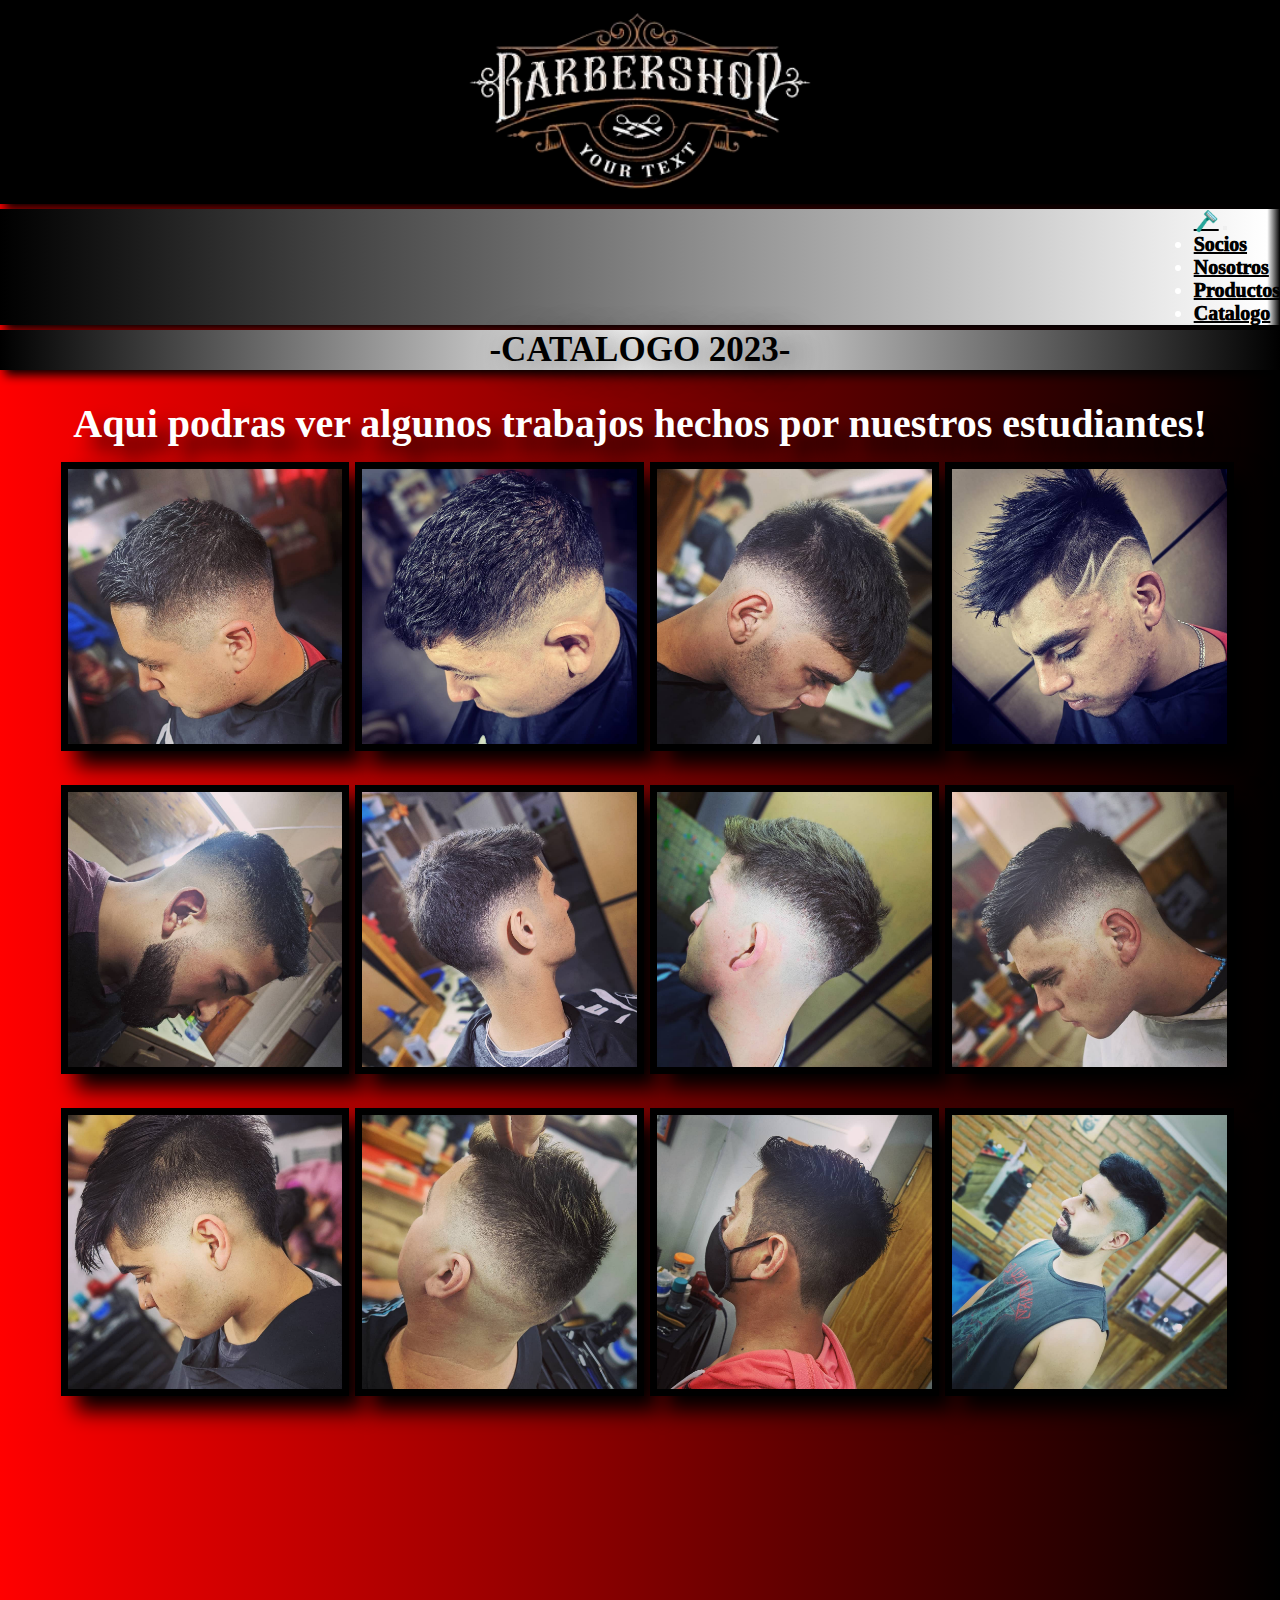
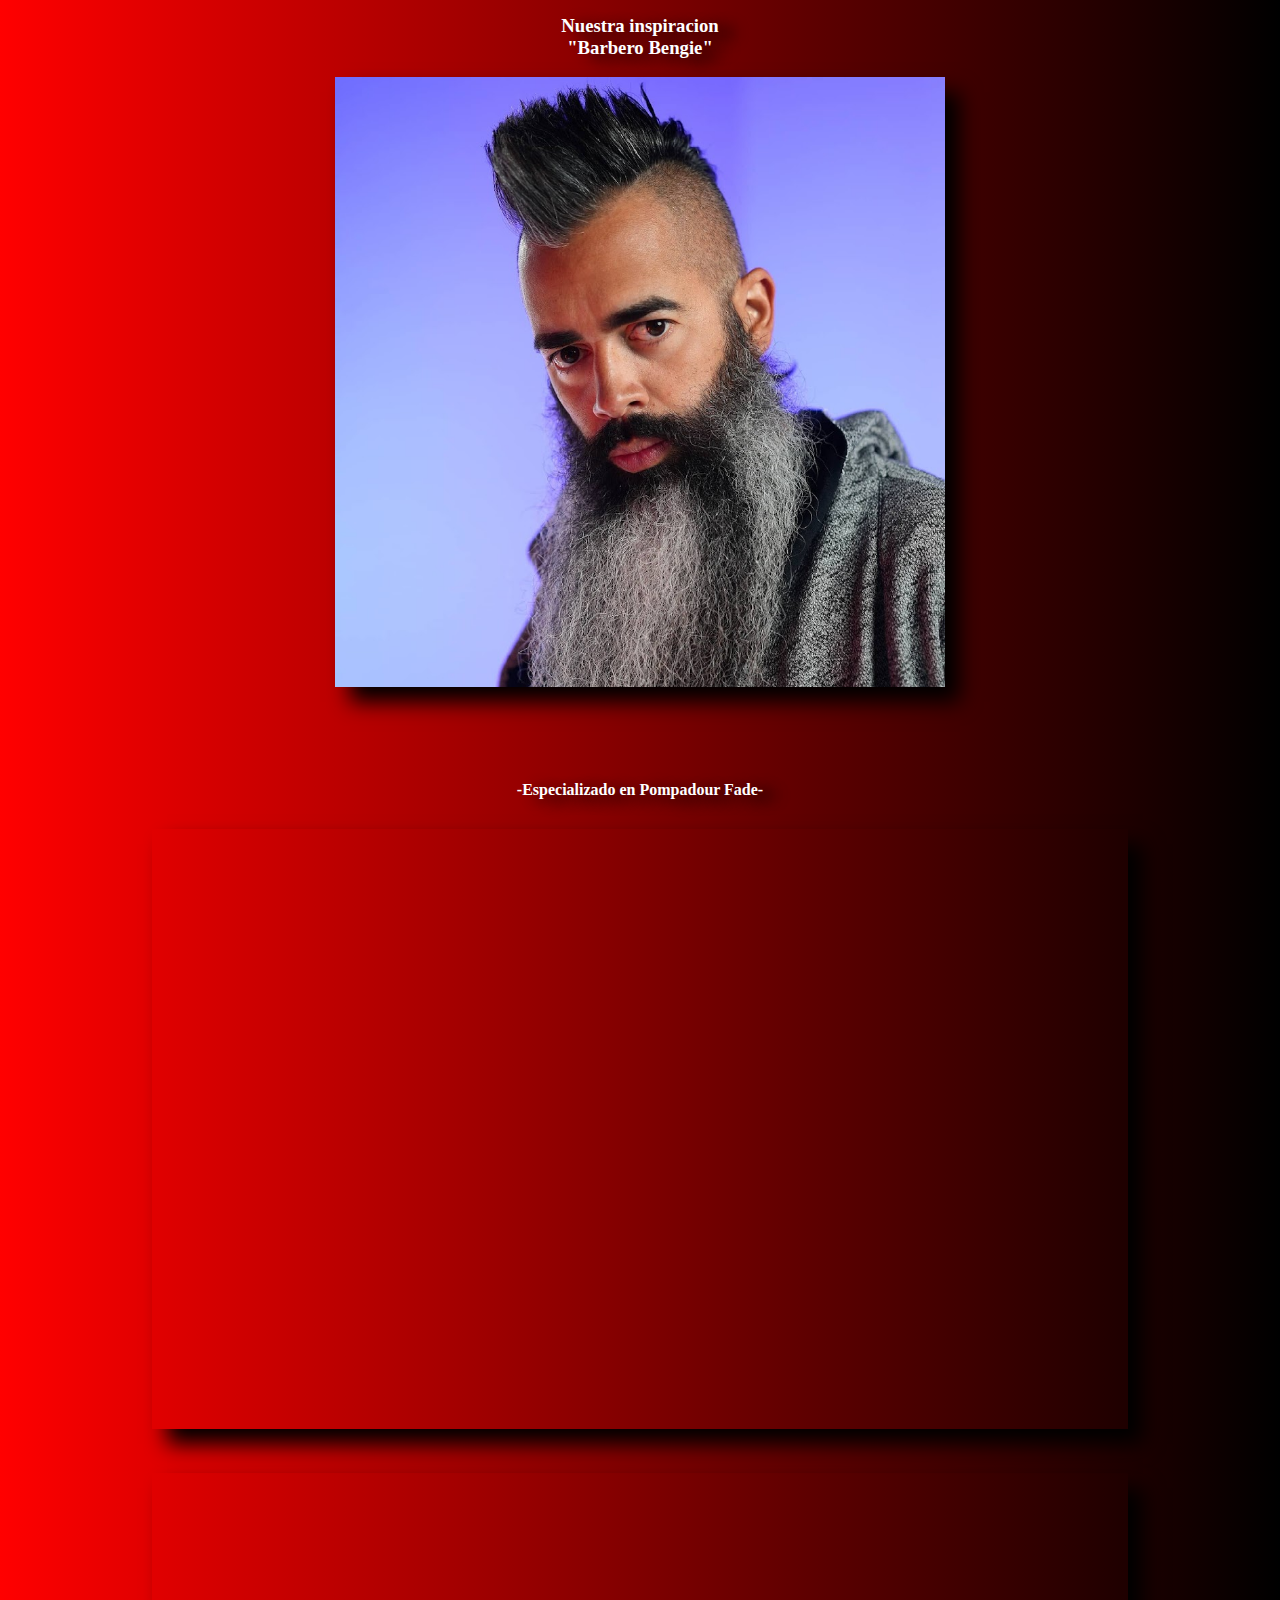
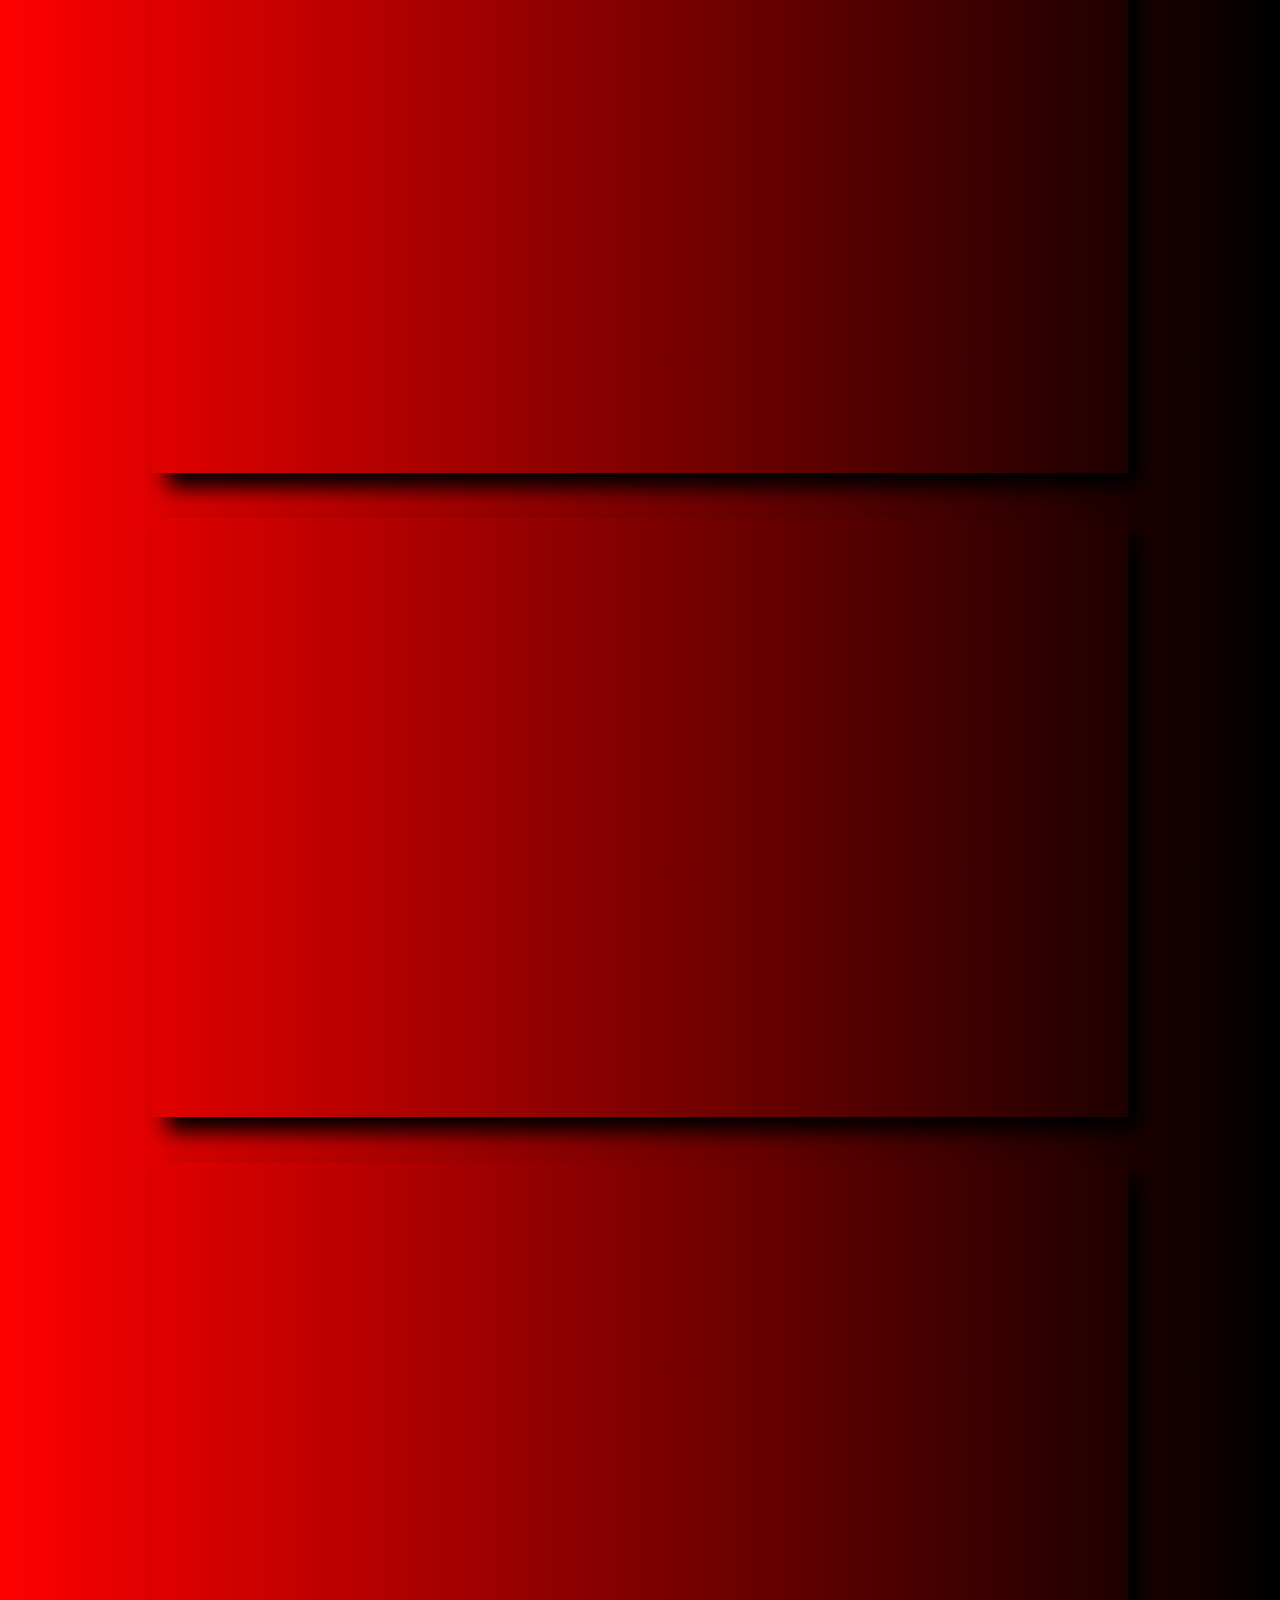
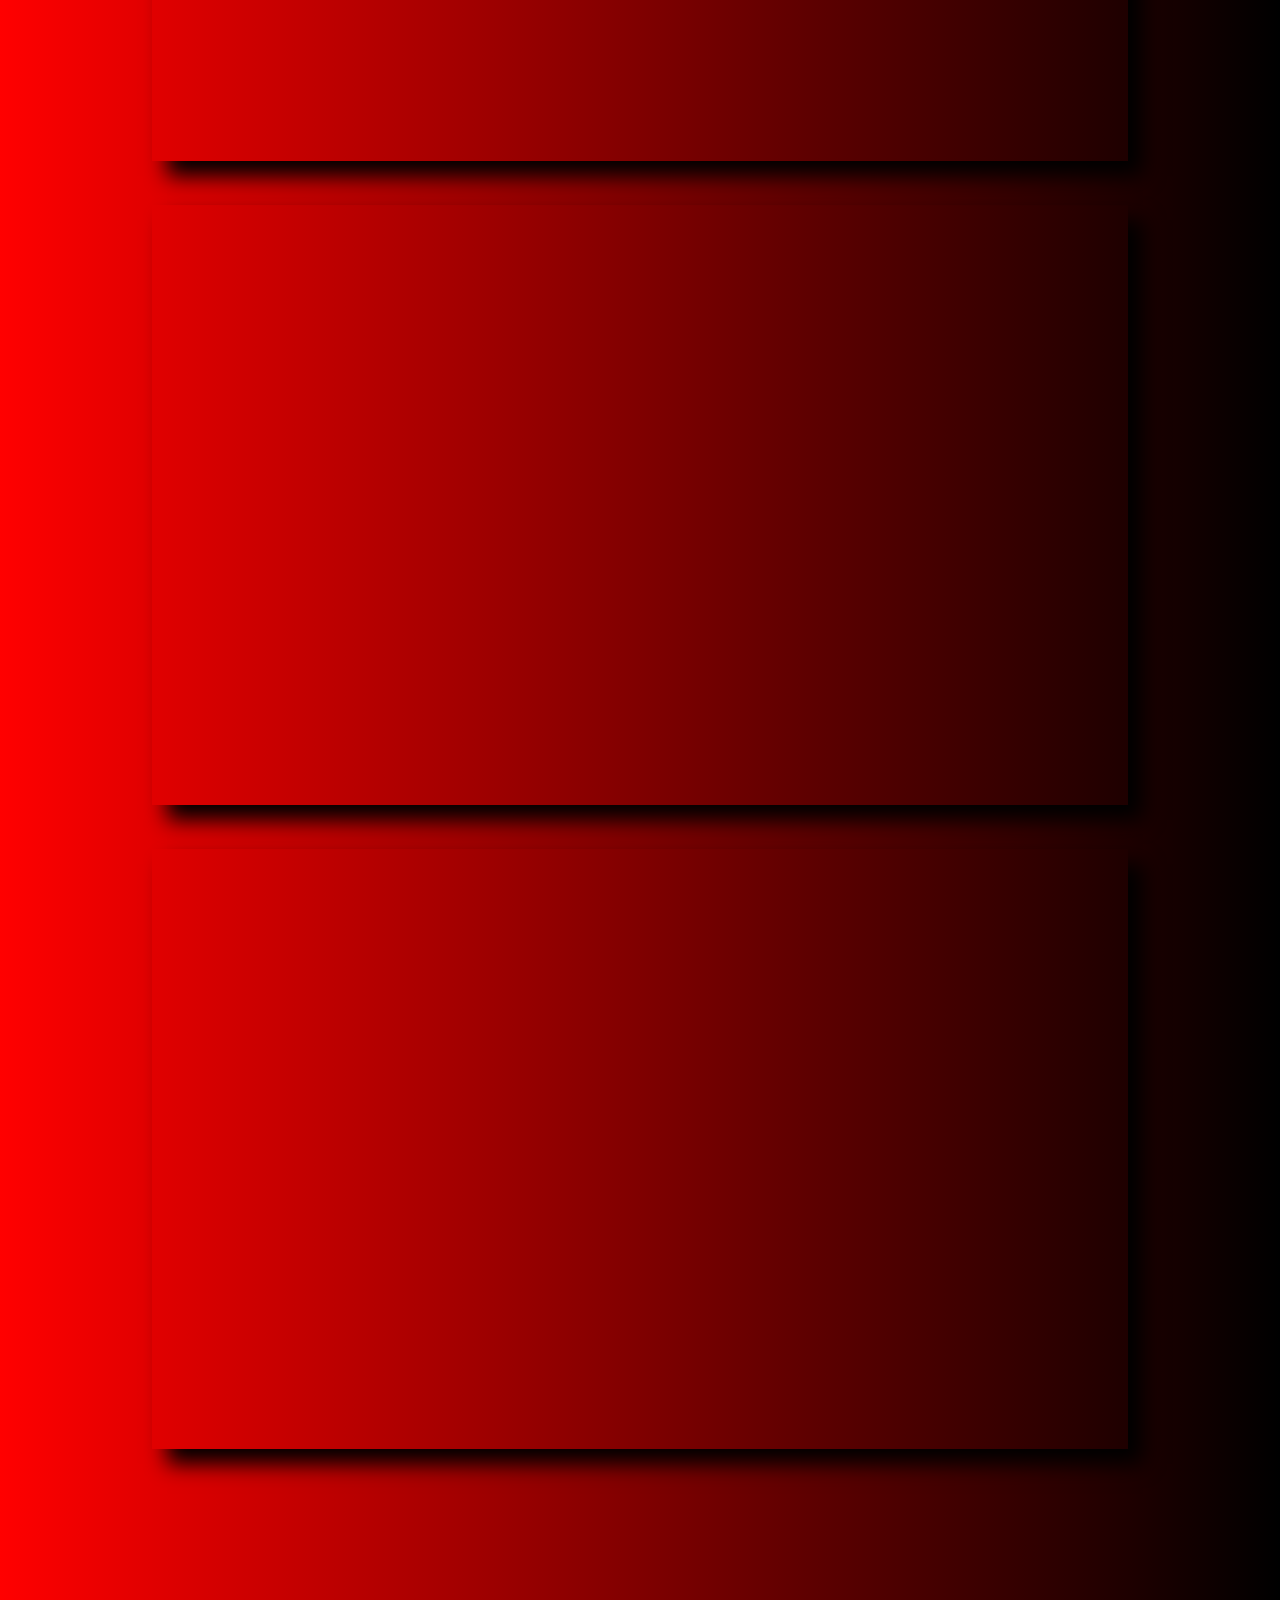
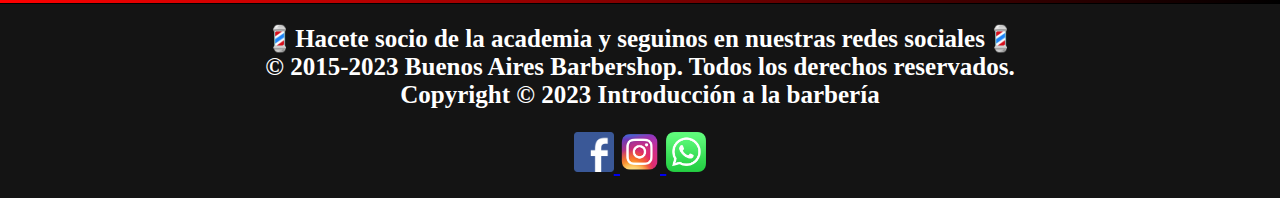
<file: pages/catalogo.html>
<!DOCTYPE html>
<html lang="es">
  <head>
    <meta charset="UTF-8" /> 
    <meta http-equiv="X-UA-Compatible" content="IE=edge" />
    <meta name="viewport" content="width=device-width, initial-scale=1.0" />
    <!-- keywords -->
    <meta
      name="keywords"
      content="Cortes 2023, Barbas 2023, Estilistas 2023, Degradados 2023"
    />
    <meta
      name="description"
      content="Cortes, Estilos, Moda, Perfilado de barbas, Peinados, Degrades"
    />
    <title>Catalogos</title>
    <!-- CSS only bootstrap -->
    <link
      href="https://cdn.jsdelivr.net/npm/bootstrap@5.2.3/dist/css/bootstrap.min.css"
      rel="stylesheet"
      integrity="sha384-rbsA2VBKQhggwzxH7pPCaAqO46MgnOM80zW1RWuH61DGLwZJEdK2Kadq2F9CUG65"
      crossorigin="anonymous"
    />
    <!-- css animate -->
    <link
      rel="stylesheet"
      href="https://cdnjs.cloudflare.com/ajax/libs/animate.css/4.1.1/animate.min.css"
    />
    <!-- link fabicon -->
    <link rel="icon" href="./../imgWeb/favicon de la pagina.jpg" />
    <!-- link css -->
    <link rel="stylesheet" href="./../assets/styles/main.css" />
  </head>

  <body>
    <div class="contenedor-index">
      <header class="animate__animated animate__fadeInDown">
        <div class="contenedor_logo">
          <a href="../index.html"
            ><img
              class="logo"
              src="../imgWeb/logo_barberia-removebg-preview.png"
              alt="Logo"
            />
          </a>
        </div>

        <div class="contenedor_nav">
          <nav class="navbar navbar-expand-lg bg-body-tertiary">
            <div class="container-fluid">
              <a class="navbar-brand" href="#">🪒</a>
              <button
                class="navbar-toggler"
                type="button"
                data-bs-toggle="collapse"
                data-bs-target="#navbarNav"
                aria-controls="navbarNav"
                aria-expanded="false"
                aria-label="Toggle navigation"
              >
                <span class="navbar-toggler-icon"></span>
              </button>
              <div class="collapse navbar-collapse" id="navbarNav">
                <ul class="navbar-nav">
                  <li class="nav-item">
                    <a class="nav-link" href="./socio.html">Socios</a>
                  </li>
                  <li class="nav-item">
                    <a class="nav-link" href="./nosotros.html">Nosotros</a>
                  </li>
                  <li class="nav-item">
                    <a class="nav-link" href="./producto.html">Productos</a>
                  </li>
                  <li class="nav-item">
                    <a class="nav-link" href="./catalogo.html">Catalogo</a>
                  </li>
                </ul>
              </div>
            </div>
          </nav>
        </div>

        <div class="titulo">-CATALOGO 2023-</div>
      </header>

      <main>
        <h1 class="titulo-catalogo">
          Aqui podras ver algunos trabajos hechos por nuestros estudiantes!
        </h1>

        <section class="contenedor-galeria">
          <div class="galeria">
            <div class="imagen elemento1">
              <img src="../imgWeb/43.jpeg" alt="" />
            </div>
            <div class="imagen elemento2">
              <img src="../imgWeb/42.jpeg" alt="" />
            </div>
            <div class="imagen elemento3">
              <img src="../imgWeb/40.jpeg" alt="" />
            </div>
            <div class="imagen elemento4">
              <img src="../imgWeb/39.jpeg" alt="" />
            </div>
            <div class="imagen elemento5">
              <img src="../imgWeb/38.jpeg" alt="" />
            </div>
            <div class="imagen elemento6">
              <img src="../imgWeb/36.jpeg" alt="" />
            </div>
            <div class="imagen elemento7">
              <img src="../imgWeb/34.jpeg" alt="" />
            </div>
            <div class="imagen elemento8">
              <img src="../imgWeb/31.jpeg" alt="" />
            </div>
            <div class="imagen elemento9">
              <img src="../imgWeb/29.jpeg" alt="" />
            </div>
            <div class="imagen elemento10">
              <img src="../imgWeb/27.jpeg" alt="" />
            </div>
            <div class="imagen elemento11">
              <img src="../imgWeb/26.jpeg" alt="" />
            </div>
            <div class="imagen elemento12">
              <img src="../imgWeb/22.jpeg" alt="" />
            </div>
          </div>
        </section>

        <section class="container-catalogo">
          <div class="videos-bengie">
            <h3 class="titulo-video-catalogo">
              Nuestra inspiracion <br />
              "Barbero Bengie"
            </h3>
            <br />
            <img
              class="img-bengie"
              src="../imgWeb/barbero-bengie.jpg"
              alt="Barbero Bengie"
            />

            <h4>-Especializado en Pompadour Fade-</h4>

            <iframe
              class="video-catalogo"
              width="80%"
              height="315"
              src="https://www.youtube.com/embed/86MVUoIjIy0"
              title="YouTube video player"
              frameborder="0"
              allow="accelerometer; autoplay; clipboard-write; encrypted-media; gyroscope; picture-in-picture; web-share"
              allowfullscreen
            ></iframe>

            <iframe
              class="video-catalogo"
              width="80%"
              height="315"
              src="https://www.youtube.com/embed/dugaAR_2ksw"
              title="YouTube video player"
              frameborder="0"
              allow="accelerometer; autoplay; clipboard-write; encrypted-media; gyroscope; picture-in-picture; web-share"
              allowfullscreen
            ></iframe>

            <iframe
              class="video-catalogo"
              width="80%"
              height="315"
              src="https://www.youtube.com/embed/RQPyh1QKqlM"
              title="YouTube video player"
              frameborder="0"
              allow="accelerometer; autoplay; clipboard-write; encrypted-media; gyroscope; picture-in-picture; web-share"
              allowfullscreen
            ></iframe>

            <iframe
              class="video-catalogo"
              width="80%"
              height="315"
              src="https://www.youtube.com/embed/p-s81_q7dq8"
              title="YouTube video player"
              frameborder="0"
              allow="accelerometer; autoplay; clipboard-write; encrypted-media; gyroscope; picture-in-picture; web-share"
              allowfullscreen
            ></iframe>

            <iframe
              class="video-catalogo"
              width="80%"
              height="315"
              src="https://www.youtube.com/embed/6ojTag5aaUY"
              title="YouTube video player"
              frameborder="0"
              allow="accelerometer; autoplay; clipboard-write; encrypted-media; gyroscope; picture-in-picture; web-share"
              allowfullscreen
            ></iframe>

            <iframe
              class="video-catalogo video-catalogo-ultimo"
              width="80%"
              height="315"
              src="https://www.youtube.com/embed/GEqZdHpp2GY"
              title="YouTube video player"
              frameborder="0"
              allow="accelerometer; autoplay; clipboard-write; encrypted-media; gyroscope; picture-in-picture; web-share"
              allowfullscreen
            ></iframe>
          </div>
        </section>
      </main>

      <footer>
        <div class="contenedor-redes">
          <p>
            <strong
              >💈Hacete socio de la academia y seguinos en nuestras redes
              sociales💈</strong
            >
          </p>

          <h4 class="subtitulo-footer">
            © 2015-2023 Buenos Aires Barbershop. Todos los derechos reservados.
          </h4>
          <h4 class="subtitulo-footer">
            Copyright © 2023 Introducción a la barbería
          </h4>

          <a href="https://www.facebook.com/pablo.mederos.3382">
            <img
              class="redes"
              src="./../imgWeb/facebook-color.png"
              alt="Facebook"
            />
          </a>

          <a href="https://www.instagram.com/pm.barberia/">
            <img
              class="redes"
              src="./../imgWeb/instagram-color.png"
              alt="instagram"
            />
          </a>

          <a href="https://wa.me/c/5492604560168">
            <img
              class="redes"
              src="./../imgWeb/whatsapp-color.png"
              alt="whatsapp"
            />
          </a>
        </div>
      </footer>
    </div>

    <!-- JavaScript de bootstrap -->
    <script
      src="https://cdn.jsdelivr.net/npm/bootstrap@5.2.3/dist/js/bootstrap.bundle.min.js"
      integrity="sha384-kenU1KFdBIe4zVF0s0G1M5b4hcpxyD9F7jL+jjXkk+Q2h455rYXK/7HAuoJl+0I4"
      crossorigin="anonymous"
    ></script>
  </body>
</html>
</file>
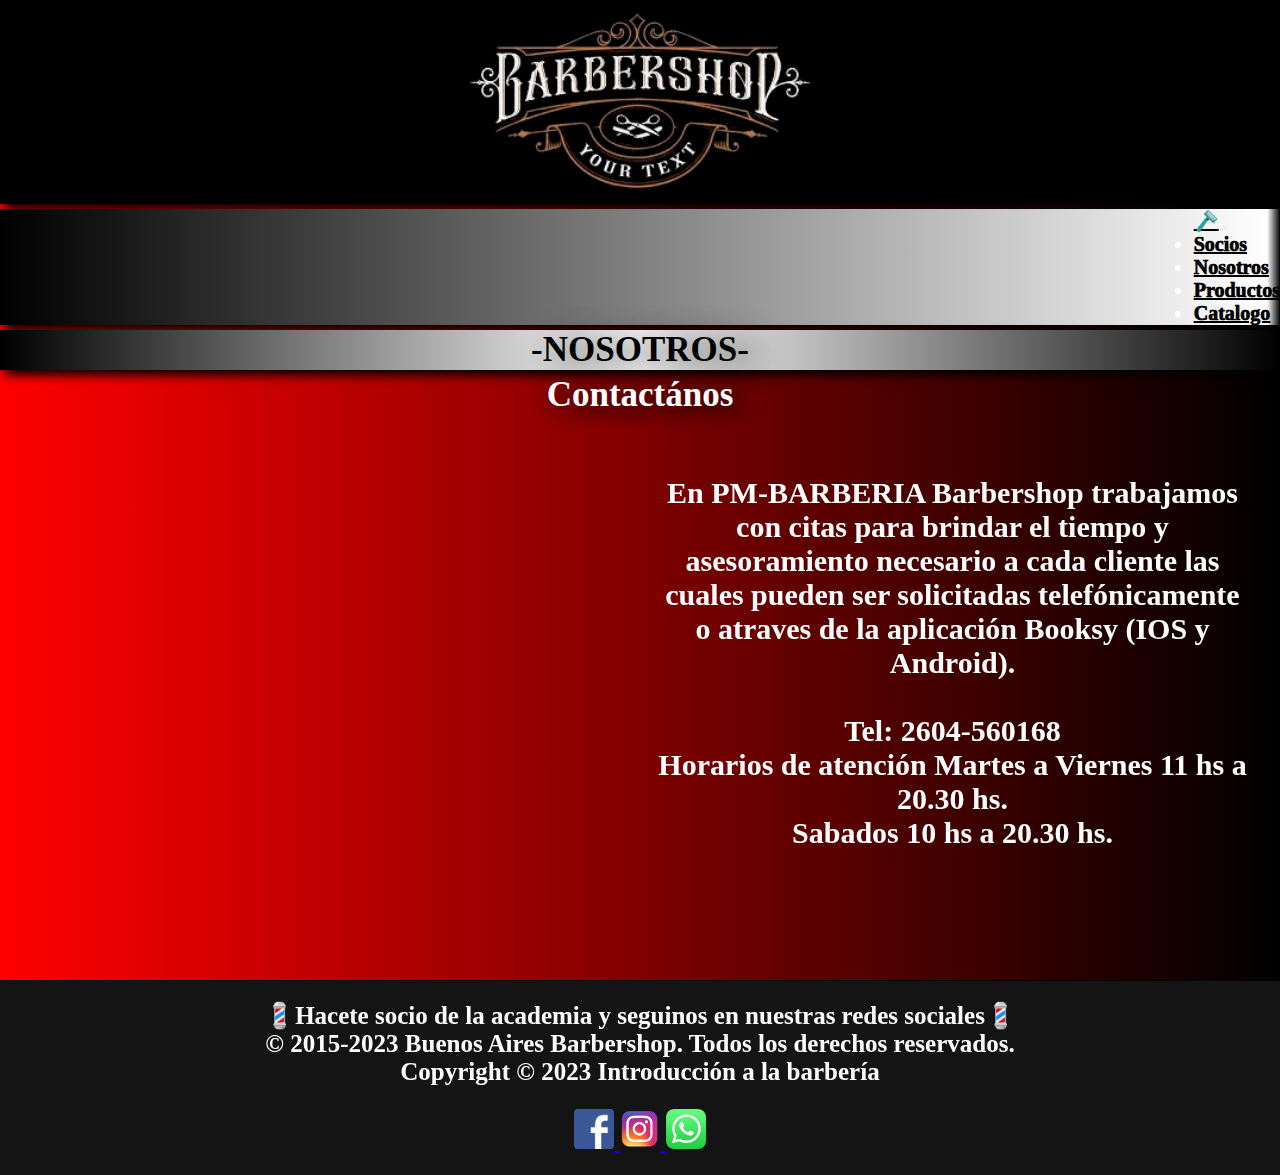
<file: pages/nosotros.html>
<!DOCTYPE html>
<html lang="es">
  <head>
    <meta charset="UTF-8"> 
    <meta http-equiv="X-UA-Compatible" content="IE=edge">
    <meta name="viewport" content="width=device-width, initial-scale=1.0">
    <!-- keywords -->
    <meta name="keywords" content="Videos de barberias Argentinas">
    <meta name="description" content="Capacitacion de cortes, barbas, estilistas, lo nuevo de este año">
    <title>Nosotros</title>
    <!-- CSS only bootstrap -->
    <link href="https://cdn.jsdelivr.net/npm/bootstrap@5.2.3/dist/css/bootstrap.min.css" rel="stylesheet" integrity="sha384-rbsA2VBKQhggwzxH7pPCaAqO46MgnOM80zW1RWuH61DGLwZJEdK2Kadq2F9CUG65" crossorigin="anonymous">
    <!-- css animate -->
    <link
    rel="stylesheet"
    href="https://cdnjs.cloudflare.com/ajax/libs/animate.css/4.1.1/animate.min.css"
    />
    <!-- link fabicon -->
    <link rel="icon" href="./../imgWeb/favicon de la pagina.jpg">
    <!-- link css -->
    <link rel="stylesheet" href="./../assets/styles/main.css">
  </head>

  <body>
    <div class="contenedor-index"> 
      <header>
        <div class="contenedor_logo">
          <a href="../index.html"
            ><img
              class="logo"
              src="../imgWeb/logo_barberia-removebg-preview.png"
              alt="Logo"
            />
          </a>
        </div>

        <div class="contenedor_nav">
          <nav class="navbar navbar-expand-lg bg-body-tertiary">
            <div class="container-fluid">
              <a class="navbar-brand" href="#">🪒</a>
              <button
                class="navbar-toggler"
                type="button"
                data-bs-toggle="collapse"
                data-bs-target="#navbarNav"
                aria-controls="navbarNav"
                aria-expanded="false"
                aria-label="Toggle navigation"
              >
                <span class="navbar-toggler-icon"></span>
              </button>
              <div class="collapse navbar-collapse" id="navbarNav">
                <ul class="navbar-nav">
                  <li class="nav-item">
                    <a class="nav-link" href="./socio.html">Socios</a>
                  </li>
                  <li class="nav-item">
                    <a class="nav-link" href="./nosotros.html">Nosotros</a>
                  </li>
                  <li class="nav-item">
                    <a class="nav-link" href="./producto.html">Productos</a>
                  </li>
                  <li class="nav-item">
                    <a class="nav-link" href="./catalogo.html">Catalogo</a>
                  </li>
                </ul>
              </div>
            </div>
          </nav>
        </div>

        <div class="titulo">
          -NOSOTROS-
        </div>

      </header>

      <main>
        <section class="nosotros">
          <h1 class="titulo-nosotros">Contactános</h1>
          <div class="contenedor-map">
            <iframe class="map" src="https://www.google.com/maps/embed?pb=!1m18!1m12!1m3!1d105058.4909898773!2d-68.39525056481546!3d-34.62747308253153!2m3!1f0!2f0!3f0!3m2!1i1024!2i768!4f13.1!3m3!1m2!1s0x967907fdb13d06a7%3A0xe0fb2796d473309d!2sSan%20Rafael%2C%20Mendoza!5e0!3m2!1ses!2sar!4v1674622104701!5m2!1ses!2sar" width="600" height="450" style="border:0;" allowfullscreen="" loading="lazy" referrerpolicy="no-referrer-when-downgrade"></iframe>

            <h2 class="texto-map">
              En PM-BARBERIA Barbershop trabajamos con citas para brindar el tiempo y asesoramiento necesario a cada cliente las cuales pueden ser solicitadas telefónicamente o atraves de la aplicación Booksy (IOS y Android). <br>
              <br>
              Tel: 2604-560168 <br> Horarios de atención Martes a Viernes 11 hs a 20.30 hs. <br> Sabados 10 hs a 20.30 hs.
            </h2>
          </div>
        </section>
        
      </main>

      <footer>
        <div class="contenedor-redes">
          <p>
            <strong
              >💈Hacete socio de la academia y seguinos en nuestras redes
              sociales💈</strong
            >
          </p>

          <h4 class="subtitulo-footer">
            © 2015-2023 Buenos Aires Barbershop. Todos los derechos reservados.
          </h4>
          <h4 class="subtitulo-footer">
            Copyright © 2023 Introducción a la barbería
          </h4>

          <a href="https://www.facebook.com/pablo.mederos.3382">
            <img
              class="redes"
              src="./../imgWeb/facebook-color.png"
              alt="Facebook"
            />
          </a>

          <a href="https://www.instagram.com/pm.barberia/">
            <img
              class="redes"
              src="./../imgWeb/instagram-color.png"
              alt="instagram"
            />
          </a>

          <a href="https://wa.me/c/5492604560168">
            <img
              class="redes"
              src="./../imgWeb/whatsapp-color.png"
              alt="whatsapp"
            />
          </a>
        </div>
      </footer>
    </div>

    <!-- JavaScript de bootstrap -->
    <script src="https://cdn.jsdelivr.net/npm/bootstrap@5.2.3/dist/js/bootstrap.bundle.min.js" integrity="sha384-kenU1KFdBIe4zVF0s0G1M5b4hcpxyD9F7jL+jjXkk+Q2h455rYXK/7HAuoJl+0I4" crossorigin="anonymous"></script>
  </body>

</html>
</file>
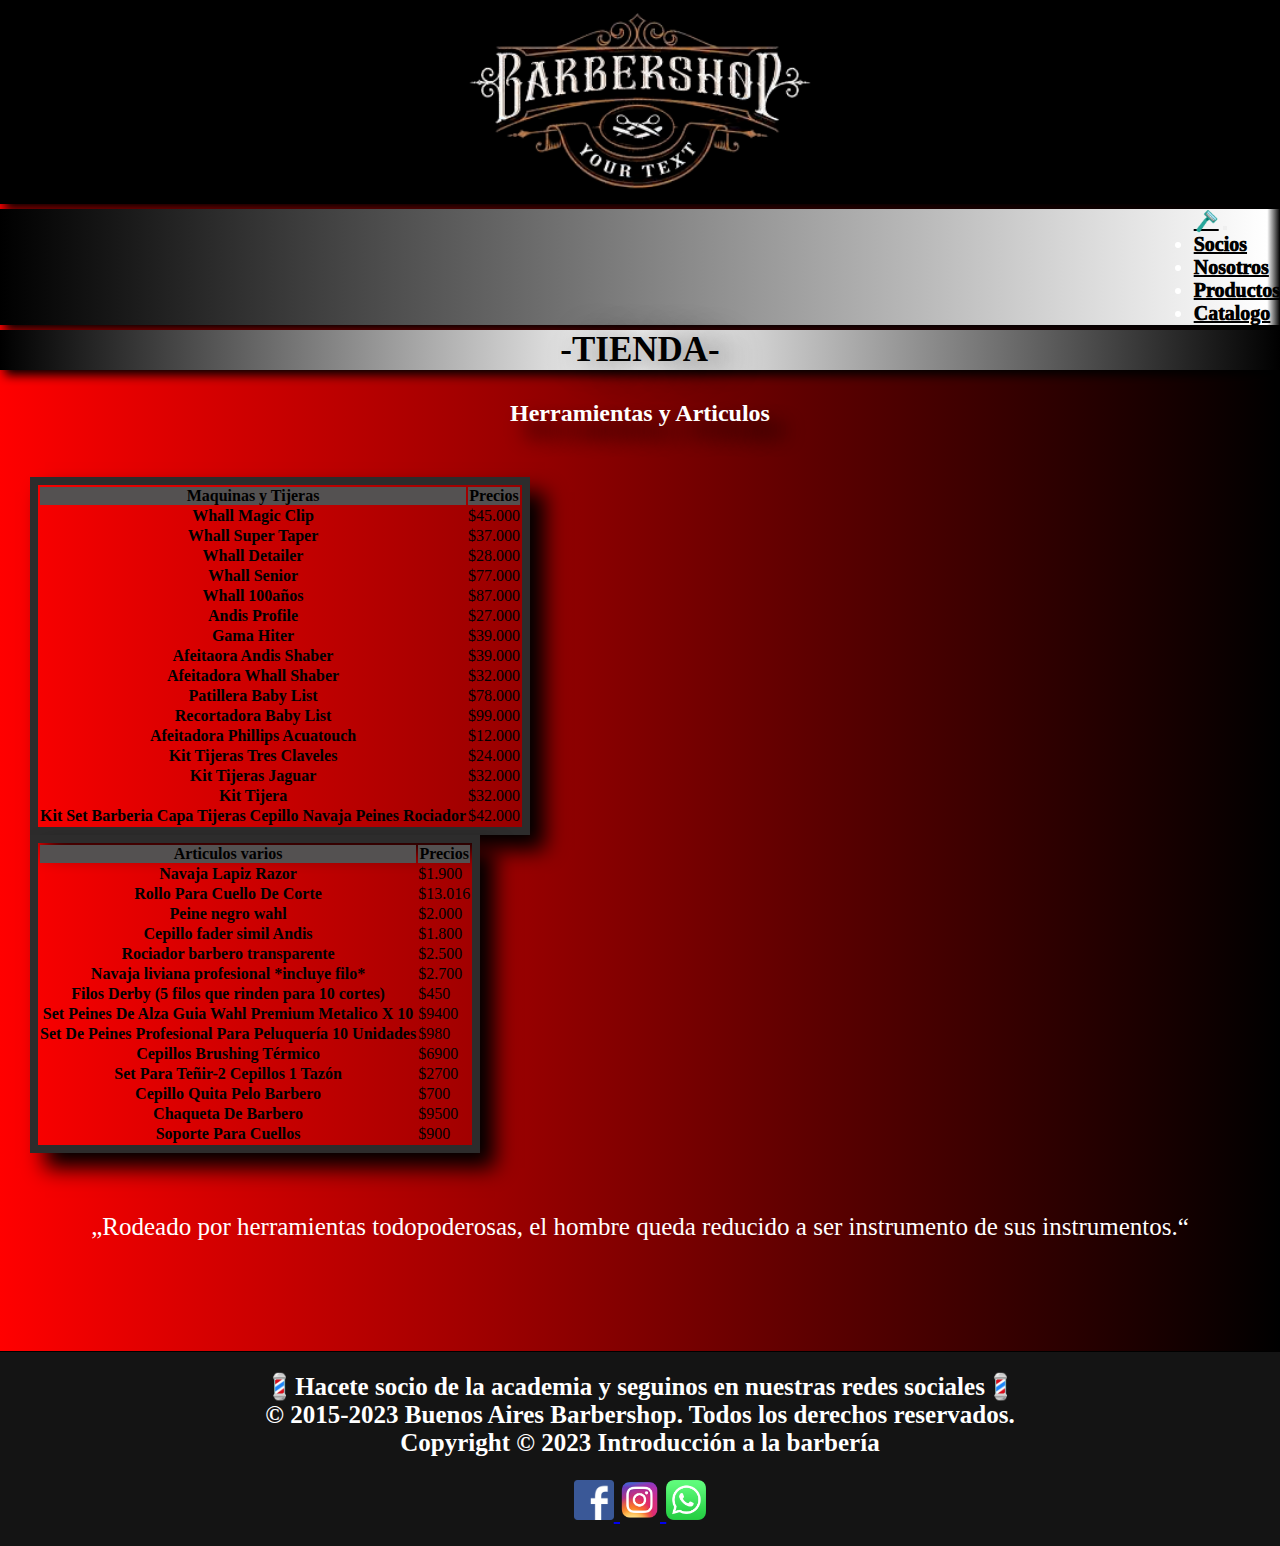
<file: pages/producto.html>
<!DOCTYPE html>
<html lang="es">
  <head>
    <meta charset="UTF-8"> 
    <meta http-equiv="X-UA-Compatible" content="IE=edge">
    <meta name="viewport" content="width=device-width, initial-scale=1.0">
    <!-- keywords -->
    <meta name="keywords" content="Maquinas de este año para tu Peluqueria/Barberia">
    <meta name="description" content="Whall, Andys, Oster, Jaguar, Patilleras, Maquinas de corte, Tijeras">
    <title>Producto</title>
    
    <!-- CSS only bootstrap -->
    <link href="https://cdn.jsdelivr.net/npm/bootstrap@5.2.3/dist/css/bootstrap.min.css" rel="stylesheet" integrity="sha384-rbsA2VBKQhggwzxH7pPCaAqO46MgnOM80zW1RWuH61DGLwZJEdK2Kadq2F9CUG65" crossorigin="anonymous">
    <!-- css animate -->
    <link
    rel="stylesheet"
    href="https://cdnjs.cloudflare.com/ajax/libs/animate.css/4.1.1/animate.min.css"
    />
    <!-- link fabicon -->
    <link rel="icon" href="./../imgWeb/favicon de la pagina.jpg">
    <!-- link css -->
    <link rel="stylesheet" href="./../assets/styles/main.css">
  </head>

  <body>
    <div class="contenedor-index"> 
      <header>
        <div class="contenedor_logo">
          <a href="../index.html"
            ><img
              class="logo"
              src="../imgWeb/logo_barberia-removebg-preview.png"
              alt="Logo"
            />
          </a>
        </div>

        <div class="contenedor_nav">
          <nav class="navbar navbar-expand-lg bg-body-tertiary">
            <div class="container-fluid">
              <a class="navbar-brand" href="#">🪒</a>
              <button
                class="navbar-toggler"
                type="button"
                data-bs-toggle="collapse"
                data-bs-target="#navbarNav"
                aria-controls="navbarNav"
                aria-expanded="false"
                aria-label="Toggle navigation"
              >
                <span class="navbar-toggler-icon"></span>
              </button>
              <div class="collapse navbar-collapse" id="navbarNav">
                <ul class="navbar-nav">
                  <li class="nav-item">
                    <a class="nav-link" href="./socio.html">Socios</a>
                  </li>
                  <li class="nav-item">
                    <a class="nav-link" href="./nosotros.html">Nosotros</a>
                  </li>
                  <li class="nav-item">
                    <a class="nav-link" href="./producto.html">Productos</a>
                  </li>
                  <li class="nav-item">
                    <a class="nav-link" href="./catalogo.html">Catalogo</a>
                  </li>
                </ul>
              </div>
            </div>
          </nav>
        </div>

        <div class="titulo">
          -TIENDA-
        </div>
      
      </header>
      
      <main>
        <h2 class="subtitulo-productos">Herramientas y Articulos</h2>
            
        <section id="container-productos">
          <table class="table text-bg-secondary">
            <thead>
              <tr class="text-black fs-4">
                <th scope="col">Maquinas y Tijeras</th>
                <th scope="col">Precios</th>
              </tr>
            </thead>
            <tbody>
              <tr>
                <th scope="row">Whall Magic Clip</th>
                <td>$45.000</td>
              </tr>
              <tr>
                <th scope="row">Whall Super Taper</th>
                <td>$37.000</td>
              </tr>
              <tr>
                <th scope="row">Whall Detailer</th>
                <td>$28.000</td>
              </tr>
              <tr>
                <th scope="row">Whall Senior</th>
                <td>$77.000</td>
              </tr>
              <tr>
                <th scope="row">Whall 100años</th>
                <td>$87.000</td>
              </tr>
              <tr>
                <th scope="row">Andis Profile</th>
                <td>$27.000</td>
              </tr>
              <tr>
              <th scope="row">Gama Hiter</th>
                <td>$39.000</td>
              </tr>
              <tr>
                <th scope="row">Afeitaora Andis Shaber</th>
                <td>$39.000</td>
              </tr>
              <tr>
                <th scope="row">Afeitadora Whall Shaber</th>
                <td>$32.000</td>
              </tr>
              <tr>
                <th scope="row">Patillera Baby List</th>
                <td>$78.000</td>
              </tr>
              <tr>
                <th scope="row">Recortadora Baby List</th>
                <td>$99.000</td>
              </tr>
              <tr>
                <th scope="row">Afeitadora Phillips Acuatouch</th>
                <td>$12.000</td>
              </tr>
              <tr>
                <th scope="row">Kit Tijeras Tres Claveles</th>
                <td>$24.000</td>
              </tr>
              <tr>
                <th scope="row">Kit Tijeras Jaguar</th>
                <td>$32.000</td>
              </tr>
              <th scope="row">Kit Tijera </th>
                <td>$32.000</td>
              </tr>
              <th scope="row">Kit Set Barberia Capa Tijeras Cepillo Navaja Peines Rociador</th>
                <td>$42.000</td>
              </tr>
            </tbody>
          </table>

          <table class="table text-bg-secondary">
            <thead>
              <tr class="text-black fs-4">
                <th scope="col">Articulos varios</th>
                <th scope="col">Precios</th>
              </tr>
            </thead>
            <tbody>
              <tr>
                <th scope="row">Navaja Lapiz Razor</th>
                <td>$1.900</td>
              </tr>
              <tr>
                <th scope="row">Rollo Para Cuello De Corte</th>
                <td>$13.016</td>
              </tr>
              <tr>
                <th scope="row">Peine negro wahl</th>
                <td>$2.000</td>
              </tr>
              <tr>
                <th scope="row">Cepillo fader simil Andis</th>
                <td>$1.800</td>
              </tr>
              <tr>
                <th scope="row">Rociador barbero transparente</th>
                <td>$2.500</td>
              </tr>
              <tr>
                <th scope="row">Navaja liviana profesional *incluye filo*</th>
                <td>$2.700</td>
              </tr>
              <tr>
              <th scope="row">Filos 
                Derby (5 filos que rinden para 10 cortes)</th>
                <td>$450</td>
              </tr>
              <tr>
                <th scope="row">Set Peines De Alza Guia Wahl Premium Metalico X 10</th>
                <td>$9400</td>
              </tr>
              <tr>
                <th scope="row">Set De Peines Profesional Para Peluquería 10 Unidades</th>
                <td>$980</td>
              </tr>
              <tr>
                <th scope="row">Cepillos Brushing Térmico</th>
                <td>$6900</td>
              </tr>
              <tr>
                <th scope="row">Set Para Teñir-2 Cepillos 1 Tazón</th>
                <td>$2700</td>
              </tr>
              <tr>
                <th scope="row">Cepillo Quita Pelo Barbero</th>
                <td>$700</td>
              </tr>
              <tr>
                <th scope="row">Chaqueta De Barbero</th>
                <td>$9500</td>
              </tr>
              <tr>
                <th scope="row">Soporte Para Cuellos</th>
                <td>$900</td>
              </tr>
            </tbody>
          </table>
        </section>

        <p class="parrafo-productos">„Rodeado por herramientas todopoderosas, el hombre queda reducido a ser instrumento de sus instrumentos.“</p>
            
      </main>
    
      <footer>
        <div class="contenedor-redes">
          <p>
            <strong
              >💈Hacete socio de la academia y seguinos en nuestras redes
              sociales💈</strong
            >
          </p>

          <h4 class="subtitulo-footer">
            © 2015-2023 Buenos Aires Barbershop. Todos los derechos reservados.
          </h4>
          <h4 class="subtitulo-footer">
            Copyright © 2023 Introducción a la barbería
          </h4>

          <a href="https://www.facebook.com/pablo.mederos.3382">
            <img
              class="redes"
              src="./../imgWeb/facebook-color.png"
              alt="Facebook"
            />
          </a>

          <a href="https://www.instagram.com/pm.barberia/">
            <img
              class="redes"
              src="./../imgWeb/instagram-color.png"
              alt="instagram"
            />
          </a>

          <a href="https://wa.me/c/5492604560168">
            <img
              class="redes"
              src="./../imgWeb/whatsapp-color.png"
              alt="whatsapp"
            />
          </a>
        </div>
      </footer>
    </div>
    
    
    <!-- JavaScript de bootstrap -->
    <script src="https://cdn.jsdelivr.net/npm/bootstrap@5.2.3/dist/js/bootstrap.bundle.min.js" integrity="sha384-kenU1KFdBIe4zVF0s0G1M5b4hcpxyD9F7jL+jjXkk+Q2h455rYXK/7HAuoJl+0I4" crossorigin="anonymous"></script>
  </body>
</html>
</file>
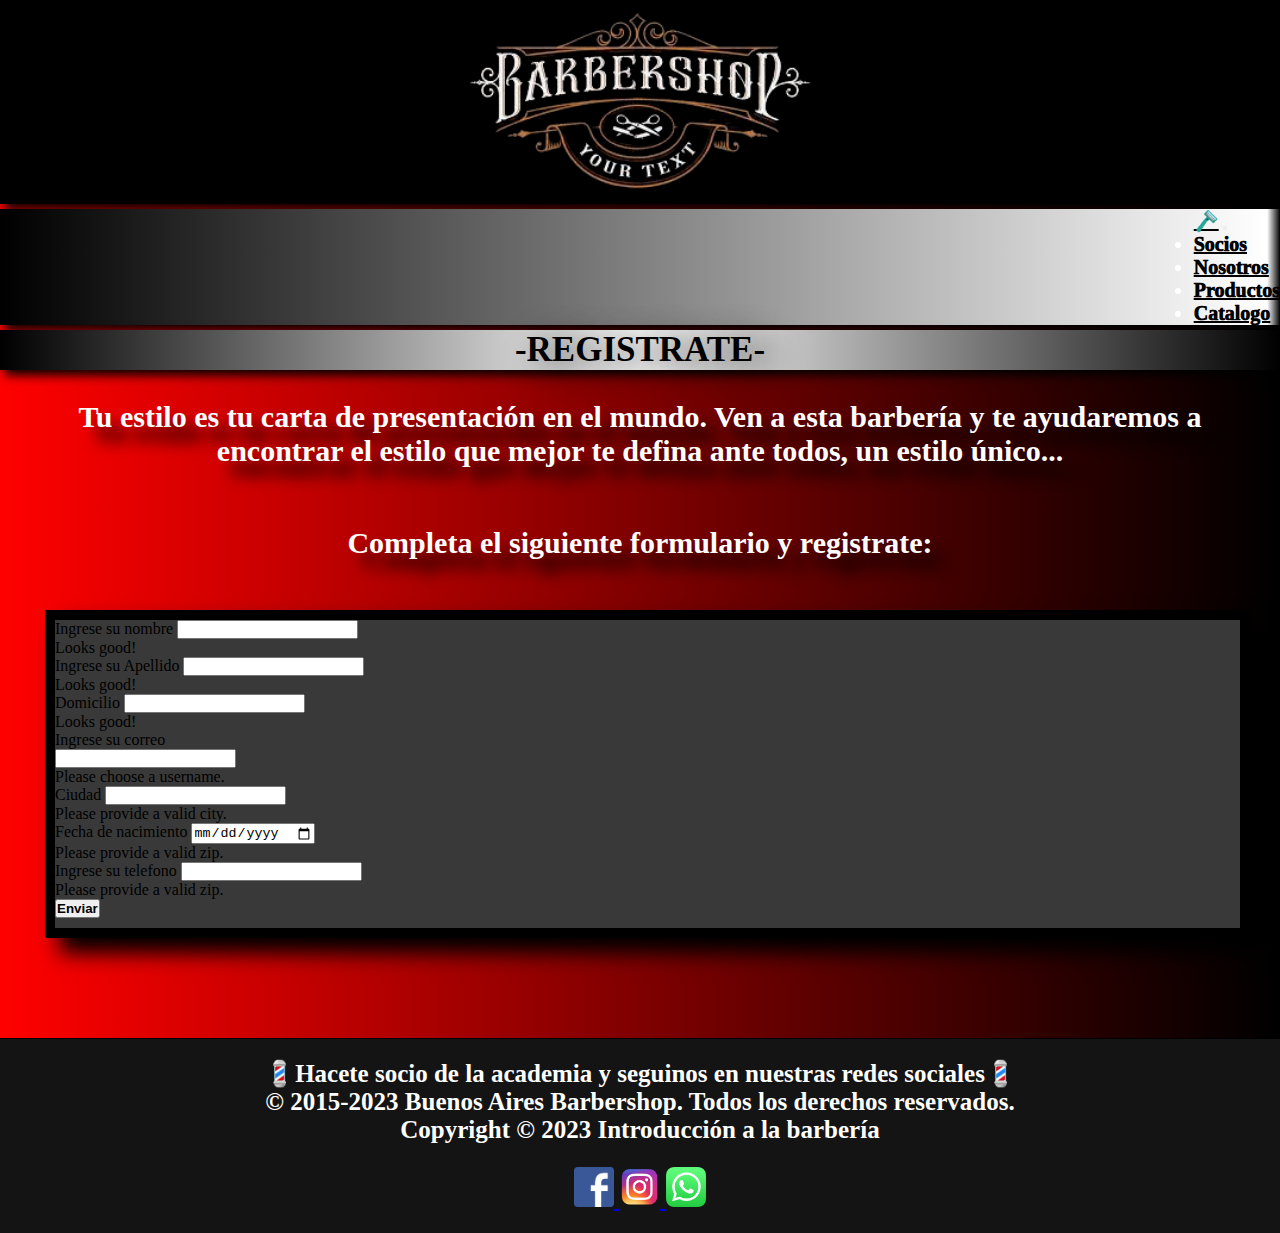
<file: pages/socio.html>
<!DOCTYPE html>
<html lang="es">
  <head>
    <meta charset="UTF-8" />
    <meta http-equiv="X-UA-Compatible" content="IE=edge" />
    <meta name="viewport" content="width=device-width, initial-scale=1.0" />
    <!-- keywords -->
    <meta
      name="keywords"
      content="Academia de Barberia y Peluqueria, Estilistas de Moda"
    />
    <meta
      name="description"
      content="Socios de PM Barberia, Ingresos gratuitos, perfeccionamientos en estilismo avanzado"
    />
    <title>Socios</title>
    <!-- CSS only bootstrap -->
    <link
      href="https://cdn.jsdelivr.net/npm/bootstrap@5.2.3/dist/css/bootstrap.min.css"
      rel="stylesheet"
      integrity="sha384-rbsA2VBKQhggwzxH7pPCaAqO46MgnOM80zW1RWuH61DGLwZJEdK2Kadq2F9CUG65"
      crossorigin="anonymous"
    />
    <!-- css animate -->
    <link
      rel="stylesheet"
      href="https://cdnjs.cloudflare.com/ajax/libs/animate.css/4.1.1/animate.min.css"
    />
    <!-- link fabicon -->
    <link rel="icon" href="./../imgWeb/favicon de la pagina.jpg" />
    <!-- link css -->
    <link rel="stylesheet" href="./../assets/styles/main.css" />
  </head>
  <body>
    <div class="contenedor-index">
      <header>
        <div class="contenedor_logo">
          <a href="../index.html"
            ><img
              class="logo"
              src="../imgWeb/logo_barberia-removebg-preview.png"
              alt="Logo"
            />
          </a>
        </div>

        <div class="contenedor_nav">
          <nav class="navbar navbar-expand-lg bg-body-tertiary">
            <div class="container-fluid">
              <a class="navbar-brand" href="#">🪒</a>
              <button
                class="navbar-toggler"
                type="button"
                data-bs-toggle="collapse"
                data-bs-target="#navbarNav"
                aria-controls="navbarNav"
                aria-expanded="false"
                aria-label="Toggle navigation"
              >
                <span class="navbar-toggler-icon"></span>
              </button>
              <div class="collapse navbar-collapse" id="navbarNav">
                <ul class="navbar-nav">
                  <li class="nav-item">
                    <a class="nav-link" href="./socio.html">Socios</a>
                  </li>
                  <li class="nav-item">
                    <a class="nav-link" href="./nosotros.html">Nosotros</a>
                  </li>
                  <li class="nav-item">
                    <a class="nav-link" href="./producto.html">Productos</a>
                  </li>
                  <li class="nav-item">
                    <a class="nav-link" href="./catalogo.html">Catalogo</a>
                  </li>
                </ul>
              </div>
            </div>
          </nav>
        </div>

        <div class="titulo">-REGISTRATE-</div>
      </header>

      <main>
        <div class="contenedor-titulo-socios">
          <h2 class="titulo-socios">
            <strong>
              Tu estilo es tu carta de presentación en el mundo. Ven a esta
              barbería y te ayudaremos a encontrar el estilo que mejor te defina
              ante todos, un estilo único...
            </strong>
          </h2>

          <br />

          <h3 class="subtitulo-socios"> 
            Completa el siguiente formulario y registrate:
          </h3>
        </div>

        <div class="form">
          <form class="row g-3 needs-validation text-light" novalidate>
            <div class="col-md-4">
              <label for="validationCustom01" class="form-label"
                >Ingrese su nombre</label
              >
              <input
                type="text"
                class="form-control"
                id="validationCustom01"
                value=""
                required
              />
              <div class="valid-feedback">Looks good!</div>
            </div>

            <div class="col-md-4">
              <label for="validationCustom02" class="form-label"
                >Ingrese su Apellido</label
              >
              <input
                type="text"
                class="form-control"
                id="validationCustom02"
                value=""
                required
              />
              <div class="valid-feedback">Looks good!</div>
            </div>

            <div class="col-md-3">
              <label for="validationCustom02" class="form-label"
                >Domicilio</label
              >
              <input
                type="text"
                class="form-control"
                id="validationCustom02"
                value=""
                required
              />
              <div class="valid-feedback">Looks good!</div>
            </div>

            <div class="col-md-4">
              <label for="validationCustomUsername" class="form-label"
                >Ingrese su correo</label
              >
              <div class="input-group has-validation">
                <input
                  type="email"
                  class="form-control"
                  id="validationCustomUsername"
                  aria-describedby="inputGroupPrepend"
                  required
                />
                <div class="invalid-feedback">Please choose a username.</div>
              </div>
            </div>

            <div class="col-md-6">
              <label for="validationCustom03" class="form-label">Ciudad</label>
              <input
                type="text"
                class="form-control"
                id="validationCustom03"
                required
              />
              <div class="invalid-feedback">Please provide a valid city.</div>
            </div>

            <div class="col-md-3">
              <label for="validationCustom05" class="form-label"
                >Fecha de nacimiento</label
              >
              <input
                type="date"
                class="form-control"
                id="validationCustom05"
                required
              />
              <div class="invalid-feedback">Please provide a valid zip.</div>
            </div>

            <div class="col-md-3">
              <label for="validationCustom05" class="form-label"
                >Ingrese su telefono</label
              >
              <input
                type="tel"
                class="form-control"
                id="validationCustom05"
                required
              />
              <div class="invalid-feedback">Please provide a valid zip.</div>
            </div>

            <div class="col-12">
              <button class="btn btn-primary" type="submit">
                <strong>Enviar</strong>
              </button>
            </div>
          </form>
        </div>
      </main>

      <footer>
        <div class="contenedor-redes">
          <p>
            <strong
              >💈Hacete socio de la academia y seguinos en nuestras redes
              sociales💈</strong
            >
          </p>

          <h4 class="subtitulo-footer">
            © 2015-2023 Buenos Aires Barbershop. Todos los derechos reservados.
          </h4>
          <h4 class="subtitulo-footer">
            Copyright © 2023 Introducción a la barbería
          </h4>

          <a href="https://www.facebook.com/pablo.mederos.3382">
            <img
              class="redes"
              src="./../imgWeb/facebook-color.png"
              alt="Facebook"
            />
          </a>

          <a href="https://www.instagram.com/pm.barberia/">
            <img
              class="redes"
              src="./../imgWeb/instagram-color.png"
              alt="instagram"
            />
          </a>

          <a href="https://wa.me/c/5492604560168">
            <img
              class="redes"
              src="./../imgWeb/whatsapp-color.png"
              alt="whatsapp"
            />
          </a>
        </div>
      </footer>
    </div>

    <!-- JavaScript de bootstrap -->
    <script
      src="https://cdn.jsdelivr.net/npm/bootstrap@5.2.3/dist/js/bootstrap.bundle.min.js"
      integrity="sha384-kenU1KFdBIe4zVF0s0G1M5b4hcpxyD9F7jL+jjXkk+Q2h455rYXK/7HAuoJl+0I4"
      crossorigin="anonymous"
    ></script>
  </body>
</html>
</file>
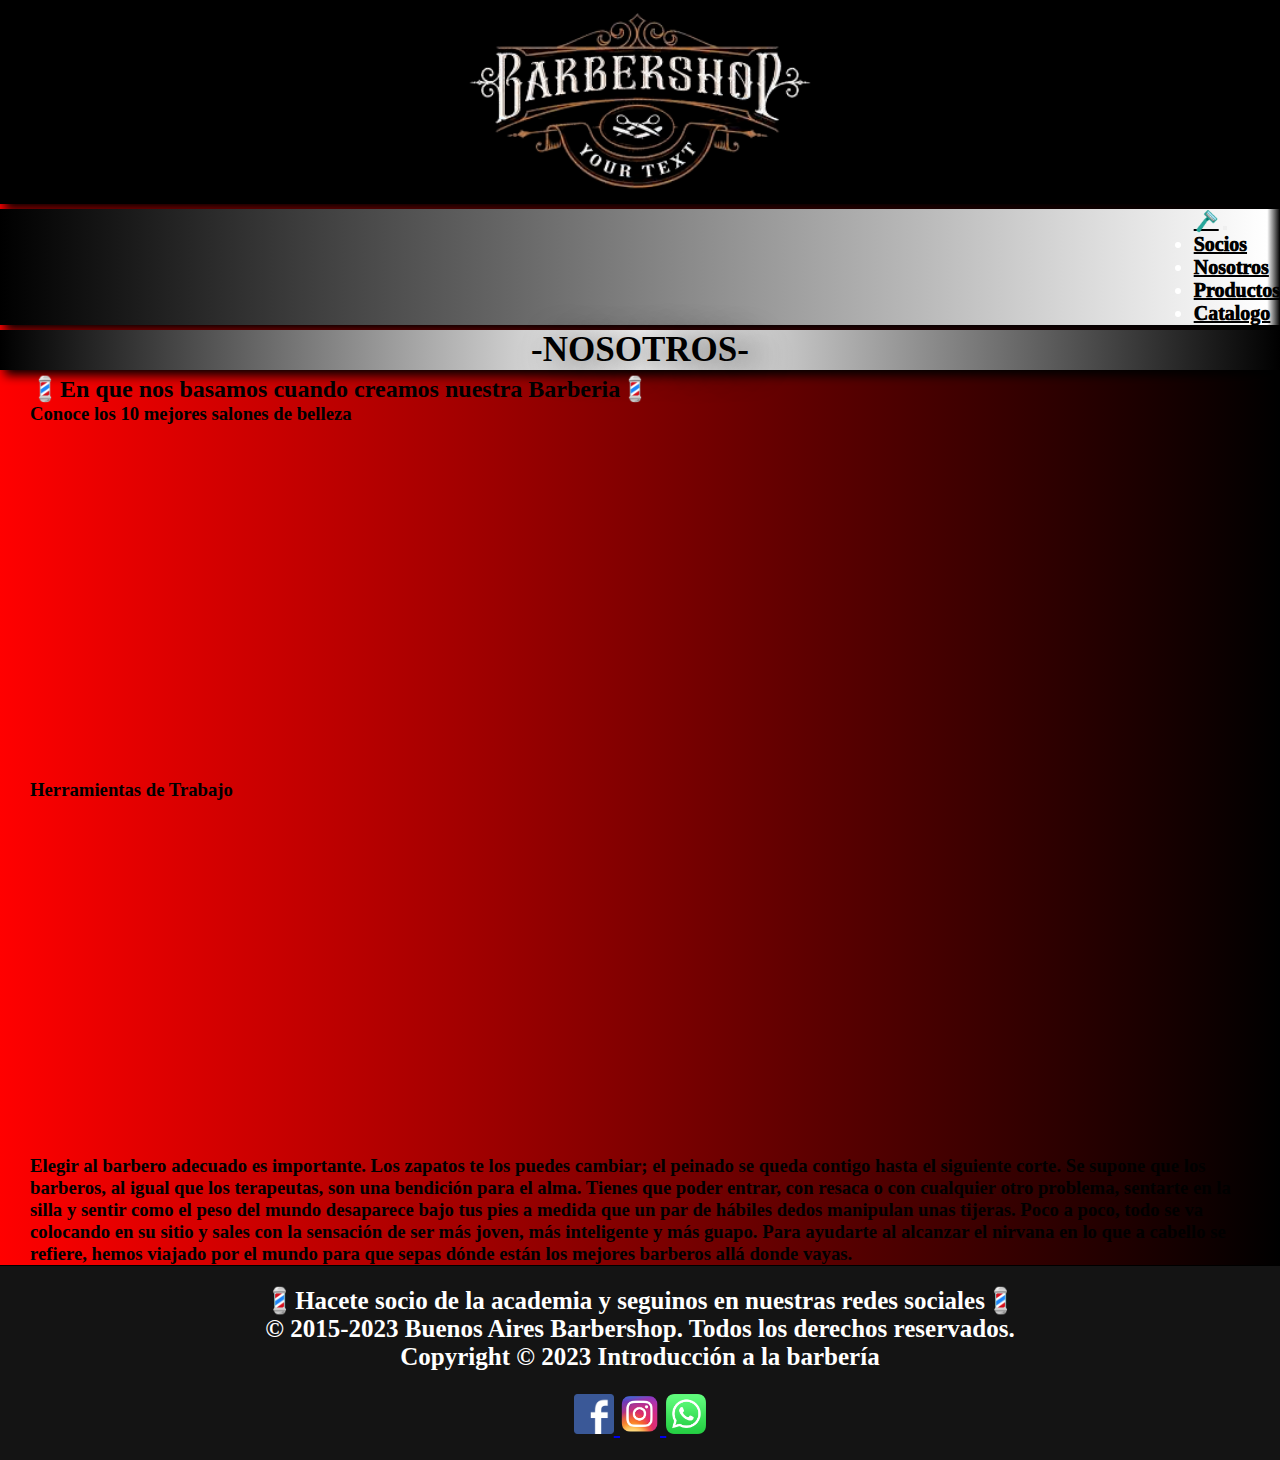
<file: pages/video.html>
<!DOCTYPE html>
<html lang="es">
<head>
  <meta charset="UTF-8"> 
  <meta http-equiv="X-UA-Compatible" content="IE=edge">
  <meta name="viewport" content="width=device-width, initial-scale=1.0">
  <!-- keywords -->
  <meta name="keywords" content="Videos de barberias Argentinas">
  <meta name="description" content="Capacitacion de cortes, barbas, estilistas, lo nuevo de este año">
  <title>Videos</title>
  <!-- CSS only -->
  <link href="https://cdn.jsdelivr.net/npm/bootstrap@5.2.3/dist/css/bootstrap.min.css" rel="stylesheet" integrity="sha384-rbsA2VBKQhggwzxH7pPCaAqO46MgnOM80zW1RWuH61DGLwZJEdK2Kadq2F9CUG65" crossorigin="anonymous">
  <!-- css animate -->
  <link
  rel="stylesheet"
  href="https://cdnjs.cloudflare.com/ajax/libs/animate.css/4.1.1/animate.min.css"
  />
  <!-- link fabicon -->
  <link rel="icon" href="./../imgWeb/favicon de la pagina.jpg">
  <!-- link css -->
  <link rel="stylesheet" href="./../assets/styles/main.css">

<body>
    
  <div class="contenedor-index">

    <header>

      <div class="contenedor_logo">
        <a href="../index.html"><img class="logo"  src="../imgWeb/logo_barberia-removebg-preview.png" alt="Logo">
        </a>
      </div>

      <div class="contenedor_nav">
        <nav class="navbar navbar-expand-lg bg-body-tertiary">
          <div class="container-fluid">
            <a class="navbar-brand" href="#">🪒</a>
            <button class="navbar-toggler" type="button" data-bs-toggle="collapse" data-bs-target="#navbarNav" aria-controls="navbarNav" aria-expanded="false" aria-label="Toggle navigation">
              <span class="navbar-toggler-icon"></span>
            </button>
            <div class="collapse navbar-collapse" id="navbarNav">
              <ul class="navbar-nav">
                <li class="nav-item">
                  <a class="nav-link" href="pages/socio.html">Socios</a>
                </li>
                <li class="nav-item">
                  <a class="nav-link" href="pages/video.html">Nosotros</a>
                </li>
                <li class="nav-item">
                  <a class="nav-link" href="pages/producto.html">Productos</a>
                </li>
                <li class="nav-item">
                  <a class="nav-link" href="pages/catalogo.html">Catalogo</a>
                </li>
                              
              </ul>
            </div>
          </div>
        </nav>
      </div>

      <div class="titulo">
        -NOSOTROS-
      </div>

    </header>
    
    <main id="main-video">

      
    
      <section class="videos">

        <h2 class="titulo-video-1"><strong>💈En que nos basamos cuando creamos nuestra Barberia💈</strong></h2>
        <h3 class="subtitulo-video-1">Conoce los 10 mejores salones de belleza</h3>
    
        <iframe class="videos-1" width="100%" height="350" src="https://www.youtube.com/embed/4eeb89hfxVM" title="YouTube video player" frameborder="0" allow="accelerometer; autoplay; clipboard-write; encrypted-media; gyroscope; picture-in-picture" allowfullscreen></iframe>

        <h3 class="titulo-video-2">Herramientas de Trabajo</h3>

        <iframe class="videos-2" width="100%" height="350" src="https://www.youtube.com/embed/_IfwVtqLOk4" title="YouTube video player" frameborder="0" allow="accelerometer; autoplay; clipboard-write; encrypted-media; gyroscope; picture-in-picture" allowfullscreen></iframe>

        <h3 class="parrafo-video">
          Elegir al barbero adecuado es importante. Los zapatos te los puedes cambiar; el peinado se queda contigo hasta el siguiente corte. Se supone que los barberos, al igual que los terapeutas, son una bendición para el alma. Tienes que poder entrar, con resaca o con cualquier otro problema, sentarte en la silla y sentir como el peso del mundo desaparece bajo tus pies a medida que un par de hábiles dedos manipulan unas tijeras. Poco a poco, todo se va colocando en su sitio y sales con la sensación de ser más joven, más inteligente y más guapo. Para ayudarte al alcanzar el nirvana en lo que a cabello se refiere, hemos viajado por el mundo para que sepas dónde están los mejores barberos allá donde vayas.
        </h3>
                
      </section>
    
    </main>
    
    <footer class="footer-video">
      <div class="contenedor-redes">
    
        <p><strong>💈Hacete socio de la academia y seguinos en nuestras redes sociales💈</strong> </p>

        <h4 class="subtitulo-footer">
          © 2015-2023 Buenos Aires Barbershop. Todos los derechos reservados.
        </h4>
        <h4 class="subtitulo-footer">
          Copyright © 2023 Introducción a la barbería
        </h4>
      
        <a href="https://www.facebook.com/pablo.mederos.3382">
          <img class="redes" src="./../imgWeb/facebook-color.png" alt="Facebook">
        </a>
        
        <a href="https://www.instagram.com/pm.barberia/">
          <img class="redes" src="./../imgWeb/instagram-color.png" alt="instagram">
        </a>
        
        <a href="https://wa.me/c/5492604560168">
          <img class="redes" src="./../imgWeb/whatsapp-color.png" alt="whatsapp">
        </a>
    
      </div>

    </footer>
  </div>
  <!-- JavaScript Bundle with Popper -->
  <script src="https://cdn.jsdelivr.net/npm/bootstrap@5.2.3/dist/js/bootstrap.bundle.min.js" integrity="sha384-kenU1KFdBIe4zVF0s0G1M5b4hcpxyD9F7jL+jjXkk+Q2h455rYXK/7HAuoJl+0I4" crossorigin="anonymous"></script>
</body>

</html>
</file>
<file: assets/styles/main.css>
* {
  margin: 0;
  padding: 0;
}

body {
  width: 100%;
  background: linear-gradient(to right, #ff0000, #000000);
}

main {
  margin-left: 30px;
  margin-right: 30px;
}

.contenedor-foto-index {
  display: flex;
  justify-content: center;
  flex-wrap: wrap;
  gap: 15px;
}
.contenedor-foto-index .degradados {
  margin-bottom: 50px;
}
.contenedor-foto-index .foto-index-1, .contenedor-foto-index .foto-index-3, .contenedor-foto-index .foto-index-2 {
  width: 320px;
  height: 300px;
  margin-bottom: 30px;
  margin-top: 20px;
  border-radius: 50px;
  border: solid 7px rgb(155, 155, 155);
  box-shadow: 15px 15px 20px rgb(0, 0, 0);
  -webkit-animation: escalar-imagen 2s ease-in-out infinite alternate;
          animation: escalar-imagen 2s ease-in-out infinite alternate;
}
@-webkit-keyframes escalar-imagen {
  from {
    transform: scale(1);
  }
  to {
    transform: scale(1.05);
  }
}
@keyframes escalar-imagen {
  from {
    transform: scale(1);
  }
  to {
    transform: scale(1.05);
  }
}
.contenedor-foto-index .foto-index-1:hover, .contenedor-foto-index .foto-index-3:hover, .contenedor-foto-index .foto-index-2:hover {
  filter: saturate(300%);
  border: 10px solid rgb(0, 0, 0);
}
.contenedor-foto-index .text-img {
  margin-bottom: 80px;
}
.contenedor-foto-index h1 {
  text-align: center;
  color: #FFFFFF;
  margin-bottom: 40px;
}
.contenedor-foto-index h2 {
  text-align: center;
  color: #ffffff;
}
.contenedor-foto-index h3 {
  text-align: center;
  color: rgb(255, 255, 255);
  margin-bottom: 150px;
}

.contenedor-titulo-socios {
  text-align: center;
  text-shadow: 15px 15px 15px rgb(0, 0, 0);
}
.contenedor-titulo-socios .titulo-socios {
  margin-top: 30px;
  margin-bottom: 40px;
  font-size: 30px;
  color: #FFFFFF;
}
.contenedor-titulo-socios .subtitulo-socios {
  font-size: 30px;
  color: #FFFFFF;
  margin-bottom: 50px;
}

.form {
  margin-left: 15px;
  box-shadow: 15px 15px 20px rgb(0, 0, 0);
}
.form .form-control:focus {
  box-shadow: 10px 10px 15px rgb(0, 0, 0);
  color: white;
  border: 4px solid black;
  background-color: #252525;
}
.form form {
  margin-bottom: 100px;
  padding-bottom: 10px;
  border: 10px solid rgb(0, 0, 0);
  background: rgb(57, 57, 57);
}

.imagen {
  width: 100%;
}

.titulo-catalogo {
  margin-top: 30px;
  color: #FFFFFF;
  font-size: 40px;
  text-align: center;
  text-shadow: 15px 15px 15px rgb(0, 0, 0);
}

.galeria {
  width: 95%;
  margin: auto;
  display: grid;
  padding: 15px;
  margin-bottom: 200px;
  grid-template-columns: repeat(1, 1fr);
  -moz-column-gap: 20px;
       column-gap: 20px;
  row-gap: 30px;
}
.galeria .imagen img {
  width: 100%;
  border: solid 7px rgb(0, 0, 0);
  box-shadow: 15px 15px 20px rgb(0, 0, 0);
}

.container-catalogo .videos-bengie {
  text-align: center;
}
.container-catalogo .titulo-video-catalogo {
  margin-top: 70px;
  color: #FFFFFF;
  text-align: center;
  text-shadow: 15px 5px 15px rgb(0, 0, 0);
}
.container-catalogo .img-bengie {
  width: 50%;
  box-shadow: 15px 15px 20px rgb(0, 0, 0);
  margin-bottom: 90px;
}
.container-catalogo .video-catalogo {
  box-shadow: 15px 15px 20px rgb(0, 0, 0);
  margin-bottom: 40px;
}
.container-catalogo .video-catalogo-ultimo {
  margin-bottom: 150px;
}
.container-catalogo h4 {
  margin-bottom: 30px;
  text-align: center;
  color: rgb(255, 255, 255);
  text-shadow: 15px 5px 15px rgb(0, 0, 0);
}

.subtitulo-productos {
  color: #FFFFFF;
  margin-top: 30px;
  margin-bottom: 50px;
  text-align: center;
  text-shadow: 15px 15px 20px rgb(0, 0, 0);
}

#container-productos-1 {
  margin-bottom: 150px;
  box-shadow: 15px 15px 20px rgb(0, 0, 0);
}

.table {
  border: 8px solid rgb(45, 44, 44);
  box-shadow: 15px 15px 20px rgb(0, 0, 0);
}
.table thead {
  background-color: rgb(84, 81, 81);
}

.nosotros {
  display: flex;
  display: block;
  flex-wrap: wrap;
}
.nosotros .titulo-nosotros {
  font-size: 35px;
  text-align: center;
  text-shadow: 5px 5px 20px rgb(0, 0, 0);
}
.nosotros .contenedor-map {
  display: block;
}
.nosotros .contenedor-map .map {
  width: 100%;
  margin-bottom: 20px;
}
.nosotros .contenedor-map .texto-map {
  color: #FFFFFF;
  font-size: 20px;
  margin-bottom: 70px;
}

@media only screen and (min-width: 1000px) {
  .contenedor_nav {
    display: flex;
    justify-content: flex-end;
  }
  /* media de index */
  .contenedor-foto-index {
    display: flex;
    justify-content: center;
    flex-wrap: wrap;
    gap: 30px;
  }
  .contenedor-foto-index .foto-index-1, .contenedor-foto-index .foto-index-2, .contenedor-foto-index .foto-index-3 {
    height: 475px;
    width: 500px;
    margin-bottom: 100px;
    box-shadow: 15px 15px 20px rgb(0, 0, 0);
  }
  .contenedor-foto-index .foto-index-2 {
    height: 475px;
    width: 500px;
    margin-bottom: 100px;
    box-shadow: 15px 15px 20px rgb(0, 0, 0);
  }
  /* media de catalogo */
  .titulo-catalogo {
    text-shadow: 15px 15px 20px rgb(0, 0, 0);
  }
  .video-catalogo {
    height: 600px;
  }
  /* media de socios */
  .subtitulo-socios {
    margin-bottom: 50px;
    font-size: 40px;
  }
  /* media de productos */
  .parrafo-productos {
    text-align: center;
    font-size: 25px;
    color: #ffffff;
  }
  .parrafo-productos {
    margin-bottom: 110px;
    margin-top: 60px;
  }
  /* media de Nosotros */
  .nosotros {
    display: flex;
    display: block;
    flex-wrap: wrap;
  }
  .nosotros .titulo-nosotros {
    font-size: 35px;
    color: #FFFFFF;
    text-align: center;
    text-shadow: 5px 5px 20px rgb(0, 0, 0);
  }
  .nosotros .contenedor-map {
    display: flex;
    flex-direction: row;
    flex-wrap: nowrap;
    margin-bottom: 60px;
  }
  .nosotros .contenedor-map .texto-map {
    text-align: center;
    margin-top: 5%;
    margin-left: 30px;
    width: 50%;
    font-size: 30px;
  }
  .nosotros .contenedor-map .map {
    width: 50%;
  }
}
@media only screen and (min-width: 100px) {
  .galeria {
    grid-template-columns: repeat(1, 1fr);
  }
}
@media only screen and (min-width: 520px) {
  .galeria {
    grid-template-columns: repeat(2, 1fr);
  }
}
@media only screen and (min-width: 728px) {
  .galeria {
    grid-template-columns: repeat(3, 1fr);
  }
}
@media only screen and (min-width: 1024px) {
  .galeria {
    grid-template-columns: repeat(4, 1fr);
  }
}
header {
  margin-bottom: 5px;
}
header .contenedor_logo {
  margin-bottom: 5px;
  background: rgb(0, 0, 0);
  box-shadow: 5px 5px 10px black;
  display: flex;
  align-items: center;
  justify-content: center;
}
header .contenedor_logo .logo {
  width: 100%;
  height: 200px;
}
header .titulo {
  color: black;
  font-size: 35px;
  text-shadow: 15px 5px 35px rgb(0, 0, 0);
  font-weight: 800;
  text-align: center;
  background: linear-gradient(to left, black, white 50%, black);
  box-shadow: 5px 5px 10px black;
}

.contenedor_nav {
  box-shadow: 5px 5px 10px black;
  background: linear-gradient(to left, black, white 1%, black);
  margin-bottom: 5px;
}
.contenedor_nav li, .contenedor_nav a {
  font-size: 20px;
  font-weight: 1000;
  color: white;
}
.contenedor_nav .navbar a:hover {
  color: rgb(21, 0, 255);
}

@media only screen and (min-width: 1000px) {
  .navbar a {
    color: rgb(0, 0, 0);
  }
}
@media only screen and (min-width: 550px) {
  .contenedor_logo {
    display: flex;
    align-items: center;
    justify-content: center;
  }
}
footer {
  border-top: 1px solid black;
  padding-top: 20px;
  padding-bottom: 20px;
  background-color: rgb(20, 20, 20);
}

.contenedor-redes {
  font-family: "font-family: " Rubik Distressed ", cursive;";
  text-align: center;
  font-size: 25px;
  color: #FFFFFF;
}
.contenedor-redes .subtitulo-footer {
  text-align: center;
}
.contenedor-redes .redes {
  margin-top: 23px;
  width: 40px;
  height: 40px;
}/*# sourceMappingURL=main.css.map */
</file>
